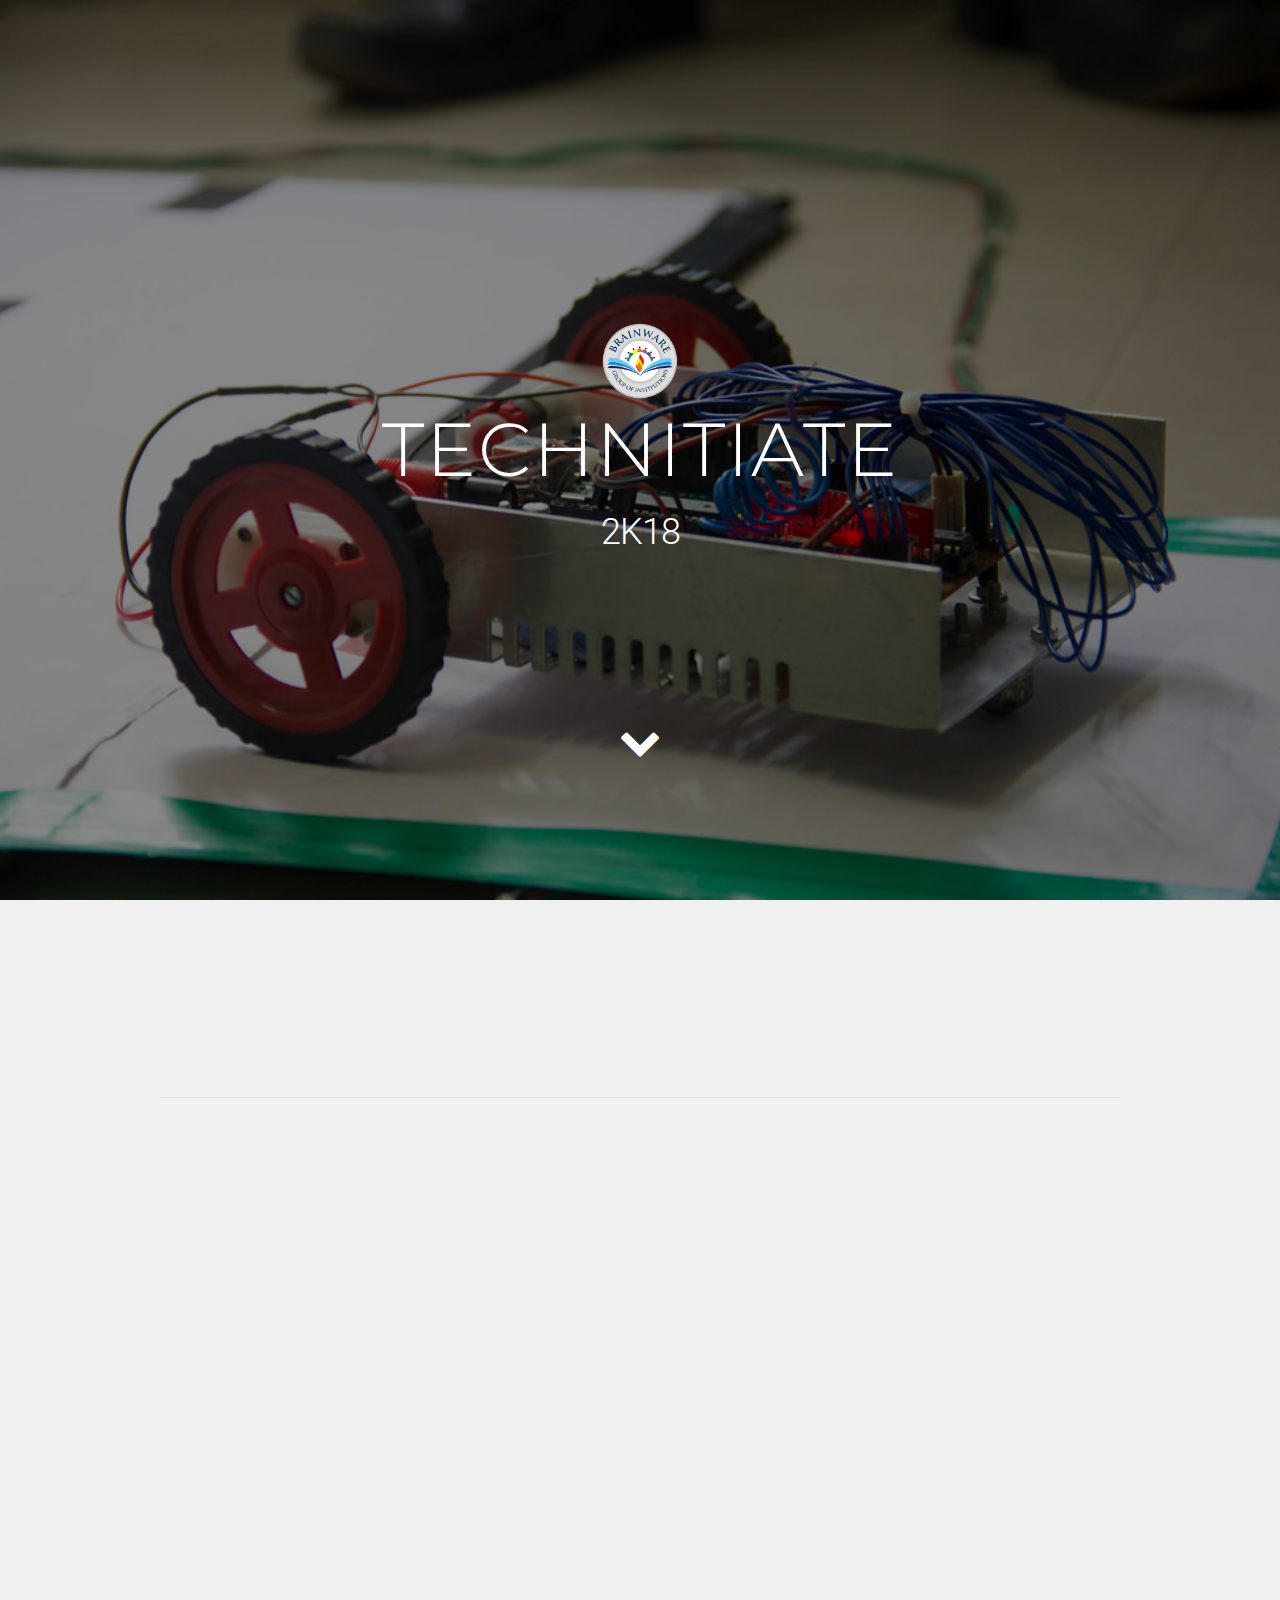
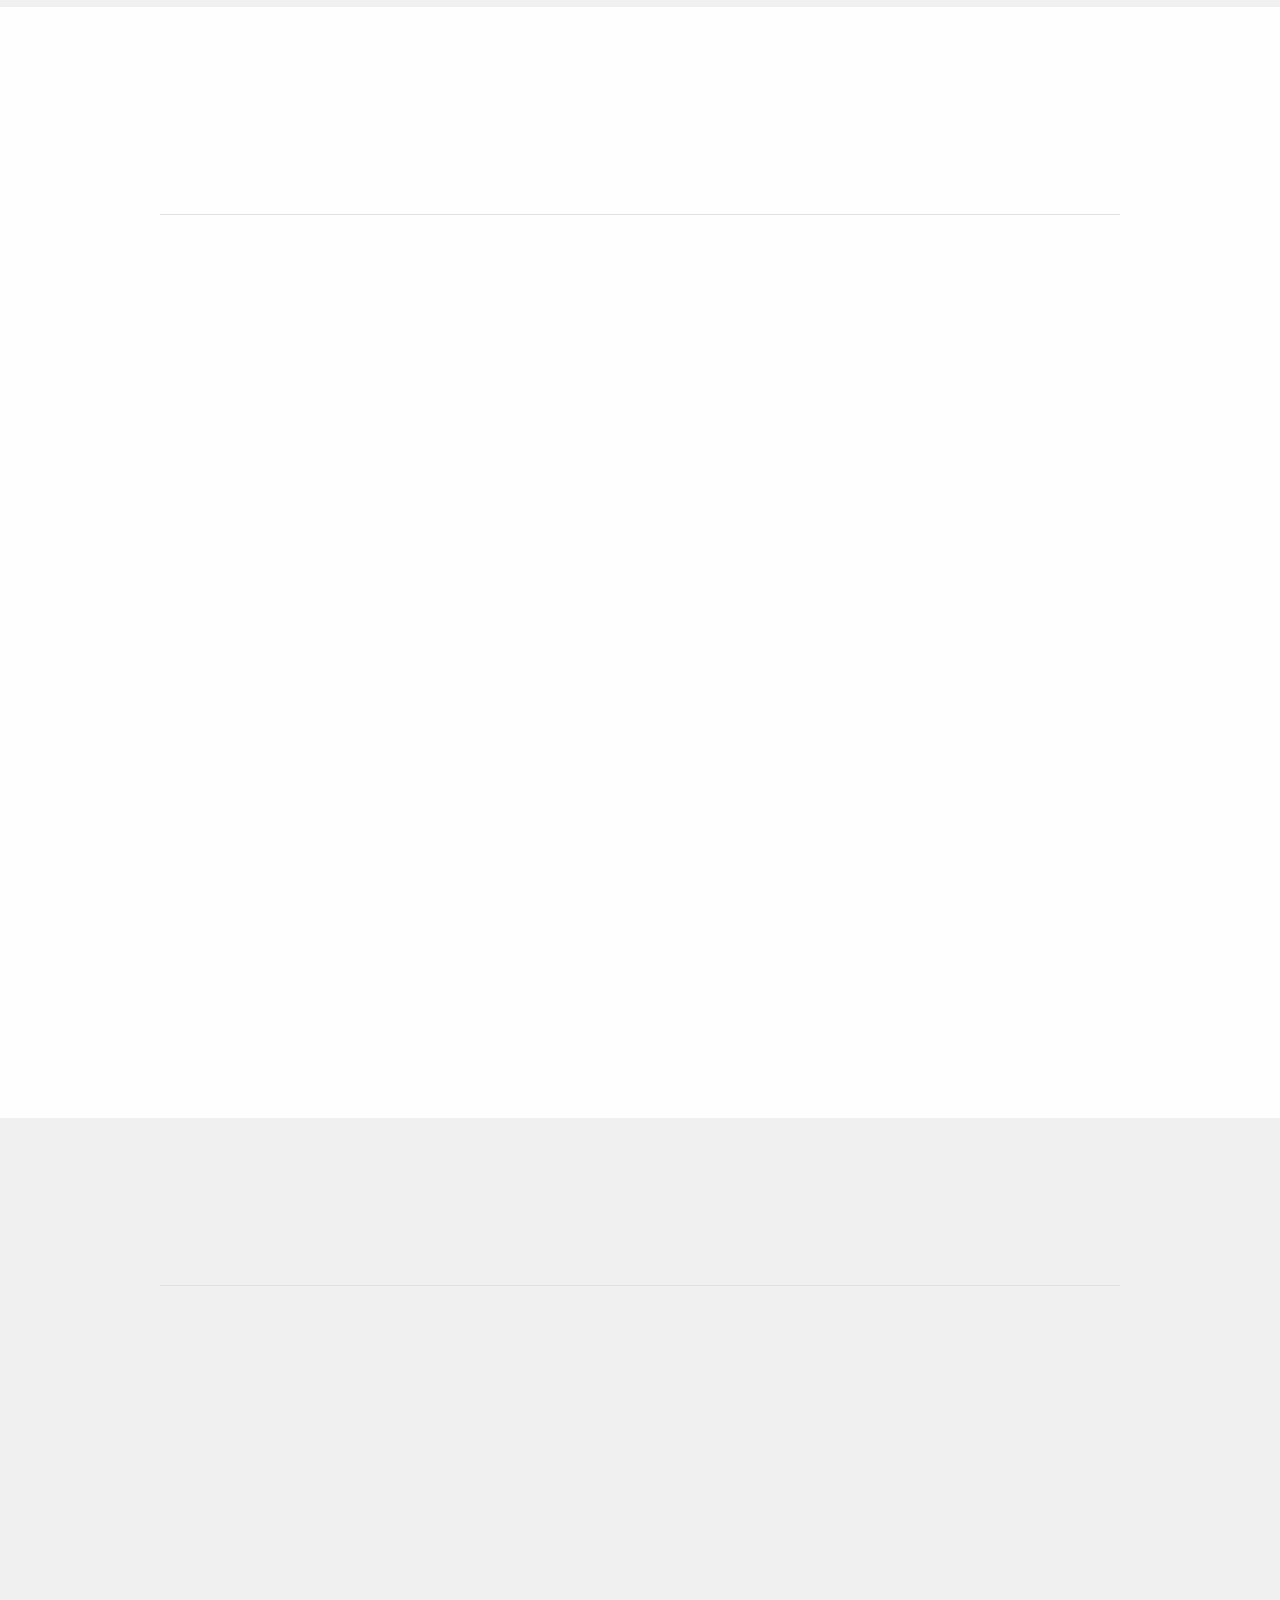
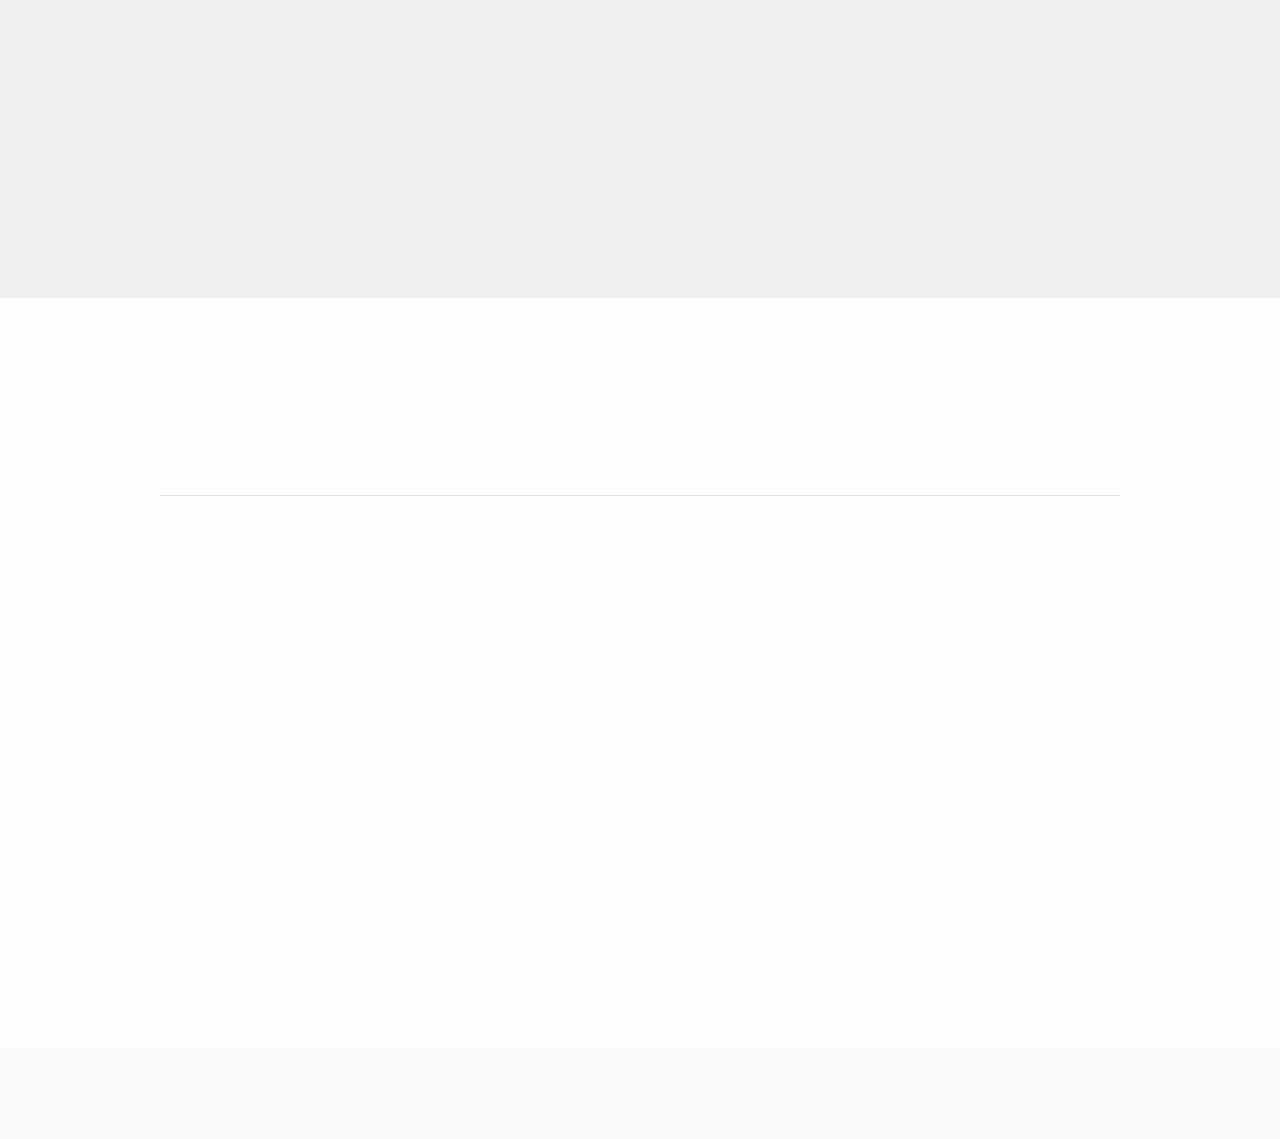
<file: index.html>
<!DOCTYPE html>
<html lang="en">
<!-- 
    This full page is designed and developed by 
        - Prithwee Das (https://github.com/prithweedas)  
        - Ritwick Dey (https://github.com/ritwickdey) 
-->

<head>
    <meta charset="UTF-8">
    <meta name="viewport" content="width=device-width, initial-scale=1.0; user-scalable=no">
    <meta http-equiv="X-UA-Compatible" content="ie=edge">
    <meta name="author" content="Ritwick Dey, Prithwee Das" >
    <title>TECHNITIATE 2K18</title>
    <link rel="shortcut icon" href="./img/logo.ico?v=1" type="image/x-icon">
    <!-- <link rel="stylesheet" href="css/normalize.css"> -->
    <link rel="stylesheet" href="css/skeleton.min.css">
    <link rel="stylesheet" href="css/animate.min.css">
    <link rel="stylesheet" href="css/style.css?v=1">
    <link rel="stylesheet" href="https://maxcdn.bootstrapcdn.com/font-awesome/4.7.0/css/font-awesome.min.css">
    <!-- ?v=1 ==>> To remove browser cache -->
    <link href="https://fonts.googleapis.com/css?family=Montserrat:700" rel="stylesheet">
    <link href="https://fonts.googleapis.com/css?family=Roboto" rel="stylesheet">
    <script src="scripts/jquery.min.js"></script>
    <script src="scripts/wow.min.js"></script>
    <!-- <script src="https://use.fontawesome.com/7c0b3ec4f2.js"></script> -->
    <script src="scripts/scripts.js"></script>
    <style>
        .wow {
            visibility: hidden;
        }
    </style>
</head>

<body>
    <div class="overlay">
        <div class="event-details 1-event">
            <i class="fa fa-3x fa-times modal-close-btn" eventNo="1" aria-hidden="true"></i>
            <div class="details">
                <h1>Techno Buzz</h1>
                <div class="details-card">
                    <div class="details-item details-img">
                        <img src="./img/events/techno_buzz_comp.jpg" alt="Event">
                    </div>
                    <div class="details-item details-category">
                        <h5>Details</h5>
                        <table>
                            <tr>
                                <td class="bold">Category</td>
                                <td>:</td>
                                <td>Technical Exhibition</td>
                            </tr>
                            <tr>
                                <td class="bold">Date</td>
                                <td>:</td>
                                <td class="dateEvent">Soon</td>
                            </tr>
                            <tr>
                                <td class="bold">Registration Fee</td>
                                <td>:</td>
                                <td>Nill</td>
                            </tr>
                            <tr>
                                <td class="bold">Max member in a team</td>
                                <td>:</td>
                                <td>5</td>
                            </tr>
                        </table>
                        <p>
                            <i>(Download Rules for more details)</i>
                        </p>
                    </div>
                    <div class="details-item details-rules">
                        <div>
                            Show your skill to make your own electronic based model or gadgets
                        </div>
                        <div class="prizeMoney">
                            <h5>PRIZE MONEY</h5>
                            <p>1st Prize: INR 2,000/-*</p>
                            <p>2nd Prize: INR 1,000/-*</p>
                        </div>

                    </div>
                    <div class="details-item details-btns">
                        <button class="btn details-btn" id="techBtn">Rules</button>
                        <button class="btn details-btn RegisterBtn">Register</button>
                        <div class="bold green small-font">(OFFLINE REGISTRATION DESK IS ALSO AVAILABLE TO REGISTER DIRECTLY ON THE EVENT DATE)</div>
                        <div class="bold red small-font">* Prize money is subject to change based on the number of participants</div>
                    </div>

                </div>
            </div>
        </div>
        <div class="event-details 2-event">
            <i class="fa fa-3x fa-times modal-close-btn" eventNo="2" aria-hidden="true"></i>
            <div class="details">
                <h1>BUILD MECH ARENA</h1>
                <div class="details-card">
                    <div class="details-item details-img">
                        <img src="./img/events/BUILD_MECH_ARENA.jpeg" alt="Event">
                    </div>
                    <div class="details-item details-category">
                        <h5>Details</h5>
                        <table>
                            <tr>
                                <td class="bold">Category</td>
                                <td>:</td>
                                <td>Technical Exhibition</td>
                            </tr>
                            <tr>
                                <td class="bold">Date</td>
                                <td>:</td>
                                <td class="dateEvent">Soon</td>
                            </tr>
                            <tr>
                                <td class="bold">Registration Fee</td>
                                <td>:</td>
                                <td>Nill</td>
                            </tr>
                            <tr>
                                <td class="bold">Max member in a team</td>
                                <td>:</td>
                                <td>5</td>
                            </tr>
                        </table>
                        <p>
                            <i>(Download Rules for more details)</i>
                        </p>
                    </div>
                    <div class="details-item details-rules">
                        <div>
                            Show your skill to build prototype based of any kind of material, boards, bricks etc.
                        </div>
                        <div class="prizeMoney">
                            <h5>PRIZE MONEY</h5>
                            <p>1st Prize: INR 2,000/-*</p>
                            <p>2nd Prize: INR 1,000/-*</p>
                        </div>

                    </div>
                    <div class="details-item details-btns">
                        <button class="btn details-btn" id="bmaBtn">Rules</button>
                        <button class="btn details-btn RegisterBtn">Register</button>
                        <div class="bold green small-font">(OFFLINE REGISTRATION DESK IS ALSO AVAILABLE TO REGISTER DIRECTLY ON THE EVENT DATE)</div>
                        <div class="bold red small-font">* Prize money is subject to change based on the number of participants</div>
                    </div>

                </div>
            </div>
        </div>
        <div class="event-details 3-event">
            <i class="fa fa-3x fa-times modal-close-btn" eventNo="3" aria-hidden="true"></i>
            <div class="details">
                <h1>Code Strom</h1>
                <div class="details-card">
                    <div class="details-item details-img">
                        <img src="./img/events/code-storm.jpg" alt="Event">
                    </div>
                    <div class="details-item details-category">
                        <h5>Details</h5>
                        <table>
                            <tr>
                                <td class="bold">Category</td>
                                <td>:</td>
                                <td>Programing</td>
                            </tr>
                            <tr>
                                <td class="bold">Date</td>
                                <td>:</td>
                                <td class="dateEvent">Soon</td>
                            </tr>
                            <tr>
                                <td class="bold">Registration Fee</td>
                                <td>:</td>
                                <td>Rs.100/- per team</td>
                            </tr>
                            <tr>
                                <td class="bold">Max member in a team</td>
                                <td>:</td>
                                <td>3</td>
                            </tr>
                        </table>
                        <p>
                            <i>(Download Rules for more details)</i>
                        </p>
                    </div>
                    <div class="details-item details-rules">
                        <div>
                            Love programming? yet not getting better place to unfurl your skills? Come and CODE. We honour better coders.
                        </div>
                        <div class="prizeMoney">
                            <h5>PRIZE MONEY</h5>
                            <p>1st Prize: INR 1,500/-*</p>
                            <p>2nd Prize: INR 700/-*</p>
                        </div>

                    </div>
                    <div class="details-item details-btns">
                        <button class="btn details-btn" id="codeStromBtn">Rules</button>
                        <button class="btn details-btn RegisterBtn">Register</button>
                        <div class="bold green small-font">(OFFLINE REGISTRATION DESK IS ALSO AVAILABLE TO REGISTER DIRECTLY ON THE EVENT DATE)</div>
                        <div class="bold red small-font">* Prize money is subject to change based on the number of participants</div>
                    </div>

                </div>
            </div>
        </div>
        <div class="event-details 4-event">
            <i class="fa fa-3x fa-times modal-close-btn" eventNo="4" aria-hidden="true"></i>
            <div class="details">
                <h1>Photography</h1>
                <div class="details-card">
                    <div class="details-item details-img">
                        <img src="./img/events/photography.jpg" alt="Event">
                    </div>
                    <div class="details-item details-category">
                        <h5>Details</h5>
                        <table>
                            <tr>
                                <td class="bold">Category</td>
                                <td>:</td>
                                <td>Photography</td>
                            </tr>
                            <tr>
                                <td class="bold">Date</td>
                                <td>:</td>
                                <td class="dateEvent">Soon</td>
                            </tr>
                            <tr>
                                <td class="bold">Registration Fee</td>
                                <td>:</td>
                                <td>Rs.70/- per head</td>
                            </tr>
                            <tr>
                                <td class="bold">Topic</td>
                                <td>:</td>
                                <td>Home Engineering</td>
                            </tr>
                        </table>
                        <p>
                            <i>(Download Rules for more details)</i>
                        </p>
                    </div>
                    <div class="details-item details-rules">
                        <div>
                            Want a place to prove yourself as a better Frame-maker. We are giving you an opportunity to prove yourself and get rewarded
                            for your effort.
                        </div>
                        <div class="prizeMoney">
                            <h5>PRIZE MONEY</h5>
                            <p>1st Prize: INR 1,500/-*</p>
                            <p>2nd Prize: INR 900/-*</p>
                        </div>
                    </div>
                    <div class="details-item details-btns">
                        <button class="btn details-btn" id="photoBtn">Rules</button>
                        <button class="btn details-btn RegisterBtn">Register</button>
                        <div class="bold green small-font">(OFFLINE REGISTRATION DESK IS ALSO AVAILABLE TO REGISTER DIRECTLY ON THE EVENT DATE)</div>
                        <div class="bold red small-font">* Prize money is subject to change based on the number of participants</div>
                    </div>
                </div>
            </div>
        </div>
        <div class="event-details 5-event">
            <i class="fa fa-3x fa-times modal-close-btn" eventNo="5" aria-hidden="true"></i>
            <div class="details">
                <h1>CS 1.6</h1>
                <div class="details-card">
                    <div class="details-item details-img">
                        <img src="./img/events/CS.jpg" alt="Event">
                    </div>
                    <div class="details-item details-category">
                        <h5>Details</h5>
                        <table>
                            <tr>
                                <td class="bold">Category</td>
                                <td>:</td>
                                <td>Gaming</td>
                            </tr>
                            <tr>
                                <td class="bold">Date</td>
                                <td>:</td>
                                <td class="dateEvent">Soon</td>
                            </tr>
                            <tr>
                                <td class="bold">Registration Fee</td>
                                <td>:</td>
                                <td>Rs.150/- per team</td>
                            </tr>
                            <tr>
                                <td class="bold">Max member in a team</td>
                                <td>:</td>
                                <td>5</td>
                            </tr>
                        </table>
                        <p>
                            <i>(Download Rules for more details)</i>
                        </p>
                    </div>
                    <div class="details-item details-rules">
                        <div>
                            Show your skills with more of your friends better to call your CLAN. Hit the dust, Spill the blood. Reach to the top through
                            the path of glory. Engrave your name to the wall of fame.
                        </div>
                        <div class="prizeMoney">
                            <h5>PRIZE MONEY</h5>
                            <p>1st Prize: INR 2,000/-*</p>
                            <p>2nd Prize: INR 1,000/-*</p>
                        </div>
                    </div>
                    <div class="details-item details-btns">
                        <button class="btn details-btn" id="csBtn">Rules</button>
                        <button class="btn details-btn RegisterBtn">Register</button>
                        <div class="bold green small-font">(OFFLINE REGISTRATION DESK IS ALSO AVAILABLE TO REGISTER DIRECTLY ON THE EVENT DATE)</div>
                        <div class="bold red small-font">* Prize money is subject to change based on the number of participants</div>
                    </div>
                </div>
            </div>
        </div>
        <div class="event-details 6-event">
            <i class="fa fa-3x fa-times modal-close-btn" eventNo="6" aria-hidden="true"></i>
            <div class="details">
                <h1>NFS</h1>
                <div class="details-card">
                    <div class="details-item details-img">
                        <img style="height:90%" src="./img/events/nfs.jpg" alt="Event">
                    </div>
                    <div class="details-item details-category">
                        <h5>Details</h5>
                        <table>
                            <tr>
                                <td class="bold">Category</td>
                                <td>:</td>
                                <td>Gaming</td>
                            </tr>
                            <tr>
                                <td class="bold">Date</td>
                                <td>:</td>
                                <td class="dateEvent">Soon</td>
                            </tr>
                            <tr>
                                <td class="bold">Registration Fee</td>
                                <td>:</td>
                                <td>Rs.50/- per head</td>
                            </tr>

                        </table>
                        <p>
                            <i>(Download Rules for more details)</i>
                        </p>
                    </div>
                    <div class="details-item details-rules">
                        <div>
                            ...
                        </div>
                        <div class="prizeMoney">
                            <h5>PRIZE MONEY</h5>
                            <p>1st Prize: INR 1,200/-*</p>
                            <p>2nd Prize: INR 800/-*</p>
                        </div>

                    </div>
                    <div class="details-item details-btns">
                        <button class="btn details-btn" id="nfsBtn">Rules</button>
                        <button class="btn details-btn RegisterBtn">Register</button>
                        <div class="bold green small-font">(OFFLINE REGISTRATION DESK IS ALSO AVAILABLE TO REGISTER DIRECTLY ON THE EVENT DATE)</div>
                        <div class="bold red small-font">* Prize money is subject to change based on the number of participants</div>
                    </div>

                </div>
            </div>
        </div>
    </div>
    <section id="landing-section">
        <div class="landing">
            <div class="logo">
                <img src="img/SDET_Logo.png" class="brainware-logo" alt="Brainware">
                <h1>TECHNITIATE</h1>
                <h3>2K18</h3>
            </div>
            <div class="darkness"></div>
            <i class="fa fa-chevron-down fa-3x go-down" aria-hidden="true"></i>
        </div>
    </section>

    <section class="" id="events-section">
        <div class="container">
            <div>
                <h2 class="headline-section wow jackInTheBox">EVENTS</h2>
                <h4 class="subline-section wow jackInTheBox" data-wow-duration="0.6s" data-wow-delay="0.3s">Some exciting events that are taking place</h4>
                <hr>
                <div class="events">
                    <div eventNo="1" data-wow-duration="1s" class="event wow slideInLeft">
                        <div class="card">
                            <div class="card-item card-front">
                                <img src="./img/events/techno_buzz_comp.jpg" alt="techno-buzz">
                                <div class="headText">
                                    <p>techno buzz</p>
                                </div>
                            </div>
                            <div class="card-item card-back">
                                <img src="./img/events/techno_buzz_comp.jpg" alt="techno-buzz">
                                <div class="eventName">
                                    <p>techno buzz</p>
                                </div>
                                <div class="headText">
                                    <p>Know More</p>
                                </div>
                            </div>
                        </div>
                    </div>
                    <div eventNo="2" data-wow-duration="1s" class="event wow fadeInDown">
                        <div class="card">
                            <div class="card-item card-front">
                                <img src="./img/events/BUILD_MECH_ARENA.jpeg" alt="build-mech-arena">
                                <div class="headText">
                                    <p>build mech arena</p>
                                </div>
                            </div>
                            <div class="card-item card-back">
                                <img src="./img/events/BUILD_MECH_ARENA.jpeg" alt="build-mech-arena">
                                <div class="eventName">
                                    <p>build mech arena</p>
                                </div>
                                <div class="headText">
                                    <p>Know More</p>
                                </div>
                            </div>
                        </div>
                    </div>
                    <div eventNo="3" data-wow-duration="1s" class="event Right wow slideInRight">
                        <div class="card">
                            <div class="card-item card-front">
                                <img src="./img/events/code-storm.jpg" alt="code-storm">
                                <div class="headText">
                                    <p>code storm</p>
                                </div>
                            </div>
                            <div class="card-item card-back">
                                <img src="./img/events/code-storm.jpg" alt="code-storm">
                                <div class="eventName">
                                    <p>code storm</p>
                                </div>
                                <div class="headText">
                                    <p>Know More</p>
                                </div>
                            </div>
                        </div>
                    </div>
                    <div eventNo="4" data-wow-duration="1s" class="event wow slideInLeft">
                        <div class="card">
                            <div class="card-item card-front">
                                <img src="./img/events/photography.jpg" alt="photography">
                                <div class="headText">
                                    <p>photography</p>
                                </div>
                            </div>
                            <div class="card-item card-back">
                                <img src="./img/events/photography.jpg" alt="photography">
                                <div class="eventName">
                                    <p>photography</p>
                                </div>
                                <div class="headText">
                                    <p>Know More</p>
                                </div>
                            </div>
                        </div>
                    </div>
                    <div eventNo="5" data-wow-duration="1s" class="event wow fadeInUp">
                        <div class="card">
                            <div class="card-item card-front">
                                <img src="./img/events/CS.jpg" alt="cs-go">
                                <div class="headText">
                                    <p>cs 1.6</p>
                                </div>
                            </div>
                            <div class="card-item card-back">
                                <img src="./img/events/CS.jpg" alt="cs-go">
                                <div class="eventName">
                                    <p>cs 1.6</p>
                                </div>
                                <div class="headText">
                                    <p>Know More</p>
                                </div>
                            </div>
                        </div>
                    </div>
                    <div eventNo="6" data-wow-duration="1s" class="event wow slideInRight">
                        <div class="card">
                            <div class="card-item card-front">
                                <img src="./img/events/nfs.jpg" alt="NFS">
                                <div class="headText">
                                    <p>NFS</p>
                                </div>
                            </div>
                            <div class="card-item card-back">
                                <img src="./img/events/nfs.jpg" alt="NFS">
                                <div class="eventName">
                                    <p>NFS</p>
                                </div>
                                <div class="headText">
                                    <p>Know More</p>
                                </div>
                            </div>
                        </div>
                    </div>
                </div>
            </div>
        </div>
    </section>
    <section class="" id="about-section">
        <div class="container">
            <h1 class="headline-section wow jackInTheBox">ABOUT</h1>
            <h4 class="subline-section wow jackInTheBox" data-wow-duration="0.6s" data-wow-delay="0.3s">The Technitiate</h4>
            <hr>
            <div class="wow slideInRight about-box">
                <div class="about-img">
                    <img src="./img/about/1.jpg" alt="about">
                </div>
                <div class="about-content">
                    <h5>2010</h5>
                    <h5>It's our Humble Beginning</h5>
                    <p>
                        It has been 28 years in the educational industry providing opportunities to aspiring students learn new skills in their respective
                        fields. Then, to spread the knowledge more and more we introduced a better infrastructure to students
                        in the form of Brainware Group of Institutions.
                    </p>
                </div>
                <div class="about-blank"></div>
            </div>
            <div class="wow slideInLeft about-box">
                <div class="about-img">
                    <img src="./img/about/2.jpg" alt="about">
                </div>
                <div class="about-content">
                    <h5>2018</h5>
                    <h5>Tireless journey of 9 years</h5>
                    <p>
                        After 9 glorious and successful years we are coming up with a new platform for students to show their skills
                    </p>
                </div>
                <div class="about-blank"></div>
            </div>
            <div class="wow slideInRight about-box">
                <div class="about-img">
                    <img src="./img/about/3.jpg" alt="about">
                </div>
                <div class="about-content">
                    <h5>TECHNITIATE 2K18</h5>
                    <h5>An annual technical event</h5>
                    <p>
                        Wondering what's new this time?
                    </p>
                </div>
                <div class="about-blank"></div>
            </div>
            <div class="wow slideInLeft about-box">
                <div class="about-img">
                    <img src="./img/about/4.jpg" alt="about">
                </div>
                <div class="about-content">
                    <h5>SURPRISE!</h5>
                    <h5>Come and challenge yourself</h5>
                    <p>
                        This time it's intercollege. That means you can come to our venue and battle it out to win wonderful prizes. We have five
                        exciting events to take part. We summon all the technical knights to come up and show your skill
                        in this battleground. But, before being overconfident, always remember there is always someone better
                        than you.
                    </p>
                </div>
                <div class="about-blank"></div>
            </div>
        </div>
    </section>
    <section class="" id="team-section">
        <div class="container">
            <h1 class="headline-section wow jackInTheBox">OUR AMAZING TEAM</h1>
            <!-- <h4 class="subline-section">Teacher & Co-ordinators</h4> -->
            <hr>
            <div class="wow slideInRight team-members">
                <h4>TEACHERS & co-ordinator</h4>
                <div class="team-member">
                    <h5>Prof. Shyamal Goswami</h5>
                    <p>Dir. Research and Innovation</p>
                </div>
                <div class="team-member">
                    <h5>Pankaj Kumar Sanda</h5>
                    <p>Teacher Co-ordinator</p>
                </div>
                <div class="team-member">
                    <h5>Arnab Das</h5>
                    <p>Teacher Co-ordinator</p>
                </div>
            </div>
            <div class="wow slideInLeft team-members">
                <h4>EVENT MANAGEMENT</h4>
                <!-- <p>THE PEOPLE WHO MANAGED RELATIONS WITH SPONSERS</p> -->
                <div class="team-member">
                    <h5>Nilanjan Adak</h5>
                    <p>Assistant Marketer</p>
                </div>
                <div class="team-member">
                    <h5>Fayez Kabir Molla</h5>
                    <p>Assistant Marketer</p>
                </div>
                <div class="team-member">
                    <h5>Tathagata Chattopadhyay</h5>
                    <p>Assistant Marketer</p>
                </div>
            </div>
            <div class="wow slideInRight team-members">
                <h4>WEB DEVELOPMENT</h4>
                <!-- <p>THE PEOPLE WHO DEVELOPED THIS WEBSITE AND OTHER CREATIVE STUFF</p> -->
                <div class="team-member">
                    <a target="_blank" href="https://github.com/prithweedas">
                        <h5>Prithwee Das</h5>
                    </a>
                    <p>Full Stack Developer</p>
                </div>
                <div class="team-member">
                    <a target="_blank" href="https://github.com/ritwickdey">
                        <h5>Ritwick Dey</h5>
                    </a>
                    <p>Full Stack Developer</p>
                </div>
                <div class="team-member">
                    <a target="_blank" href="https://www.facebook.com/arnab.datta.549">
                        <h5>Arnab Datta</h5>
                    </a>
                    <p>Designer & Editor</p>
                </div>
            </div>

            <!-- <div class="team-members">
                <h4>EVENT CO-ORDINATORS</h4>
                <div class="team-member">
                    <a href="https://github.com/prithweedas">
                        <h5>Prithwee Das</h5>
                    </a>
                    <p>Code-storm</p>
                </div>
            </div> -->

    </section>

    <section class="" id="contact-section">
        <div class="container">
            <div>
                <h2 class="headline-section wow jackInTheBox">CONTACT US</h2>
                <h4 class="subline-section wow jackInTheBox" data-wow-duration="0.6s" data-wow-delay="0.3s">Get in touch with us</h4>
                <hr>
                <div class="contact-areas">
                    <div class="contact-area wow fadeInLeft" data-wow-offset="75">
                        <h5>
                            Send Query
                        </h5>
                        <form class="feedback">
                            <div class="form-group">
                                <input id="name" name="name" type="text" class="form-control" required placeholder="Your Name *">
                            </div>
                            <div class="form-group">
                                <input id="email" name="email" type="email" class="form-control" required placeholder="Your Email *">
                            </div>
                            <div class="form-group">
                                <input id="_next" type="hidden" name="_next" value="https://ritwickdey.github.io/bgi-tech-fech-2k18/" />
                            </div>
                            <div class="form-group">
                                <input id="phone" name="phone" type="text" class="form-control" placeholder="Your Phone No *" required>
                            </div>
                            <div class="form-group">
                                <textarea id="message" name="message" style="height: 182px" type="text" class="form-control" placeholder="Your Message *"
                                    required></textarea>
                            </div>
                            <div class="form-group">
                                <div id="msgSentConfirm"></div>
                                <button id="formSubmit" class="btn from-submit" type="submit">SEND MESSAGE</button>
                            </div>
                        </form>
                    </div>
                    <div class="contact-area wow fadeInRight" data-wow-offset="75">
                        <h5>
                            OUR LOCATION
                            <i class="fa fa-map-marker"></i>
                        </h5>
                        <p>
                            <i class="fa fa-phone" aria-hidden="true"></i> +91-9433403191
                            <br>
                            <i class="fa fa-envelope" aria-hidden="true"></i> technitiate.enquiry@gmail.com
                        </p>

                        <div>
                            <iframe src="https://www.google.com/maps/embed?pb=!1m18!1m12!1m3!1d1839.9497687001285!2d88.49874416108938!3d22.731975145316692!2m3!1f0!2f0!3f0!3m2!1i1024!2i768!4f13.1!3m3!1m2!1s0x39f8a23ff5136355%3A0x98a2aa49b2753154!2sSavita+Devi+Education+Trust+-+Brainware+Group+Of+Institutions!5e0!3m2!1sen!2sin!4v1471115575753"
                                class="map" frameborder="0" style="border:0" allowfullscreen></iframe>
                        </div>
                    </div>
                </div>
            </div>
        </div>
    </section>

    <footer class="wow fadeInUp" data-wow-offset="0">
        <div class="container">
            <div style="float:left; line-height: 40px;">
                Copyright © 2017-18
                <a class="name" href="http://brainwaretechnologies.org">BRAINWARETECHNOLOGIES.ORG</a>
            </div>
            <div style="float:right">
                <a class="socialBtn" target="_blank" href="https://www.facebook.com/BGI.Technitiate">
                    <i class="fa fa-facebook"></i>
                </a>
                <a class="socialBtn" href="mailto:technitiate.enquiry@gmail.com">
                    <i class="fa fa-envelope"></i>
                </a>
                <a class="socialBtn" href="tel:+91-9433403191">
                    <i class="fa fa-phone"></i>
                </a>
            </div>
        </div>
    </footer>

    <script>
        const wowConfig = {
            boxClass: 'wow',
            animateClass: 'animated',
            offset: window.innerWidth <= 750 ? 0 : 50,
            mobile: false,
            live: true,
            scrollContainer: null
        }
        const wow = new WOW(wowConfig);
        wow.init();
        const registerUrl = 'https://goo.gl/forms/h7NmKvRsETvQdhDV2';
        const codeStromUrl = 'https://drive.google.com/open?id=1T6hdXMUWOAnq43GYyxEaQkmUOuuQ7Tjo';
        const csUrl = 'https://drive.google.com/open?id=1W-ozeGOEu08jmqWxOjCTwKAui5KnFzDU';
        const nfsUrl = 'https://drive.google.com/open?id=1vAflCxE2pYFOG6hemUqN8QjE98zax9to';
        const photoUrl = 'https://drive.google.com/open?id=1ce5Z3hqNUSCdbCC8aCeMFEGsiuJ0avhL';
        const bmaUrl = 'https://drive.google.com/open?id=1Td5-xu8I70A_JRKNa-g7SKywqua-g6Wi';
        const techUrl = 'https://drive.google.com/open?id=1yPZypm1d6kkrBSFiUJAIUOqrr8MOuPHX';
        const eventDate = '10.03.2018';

        document.getElementById('csBtn').onclick = () => window.open(csUrl, '_blank');
        document.getElementById('codeStromBtn').onclick = () => window.open(codeStromUrl, '_blank');
        document.getElementById('nfsBtn').onclick = () => window.open(nfsUrl, '_blank');
        document.getElementById('photoBtn').onclick = () => window.open(photoUrl, '_blank');
        document.getElementById('bmaBtn').onclick = () => window.open(bmaUrl, '_blank');
        document.getElementById('techBtn').onclick = () => window.open(techUrl, '_blank');

        [...document.getElementsByClassName('RegisterBtn')].forEach(e =>
            e.onclick = () => window.open(registerUrl, '_blank'));

        [...document.getElementsByClassName('dateEvent')].forEach(e => {
            e.innerHTML = eventDate;
        });
    </script>

</body>


</html>
</file>
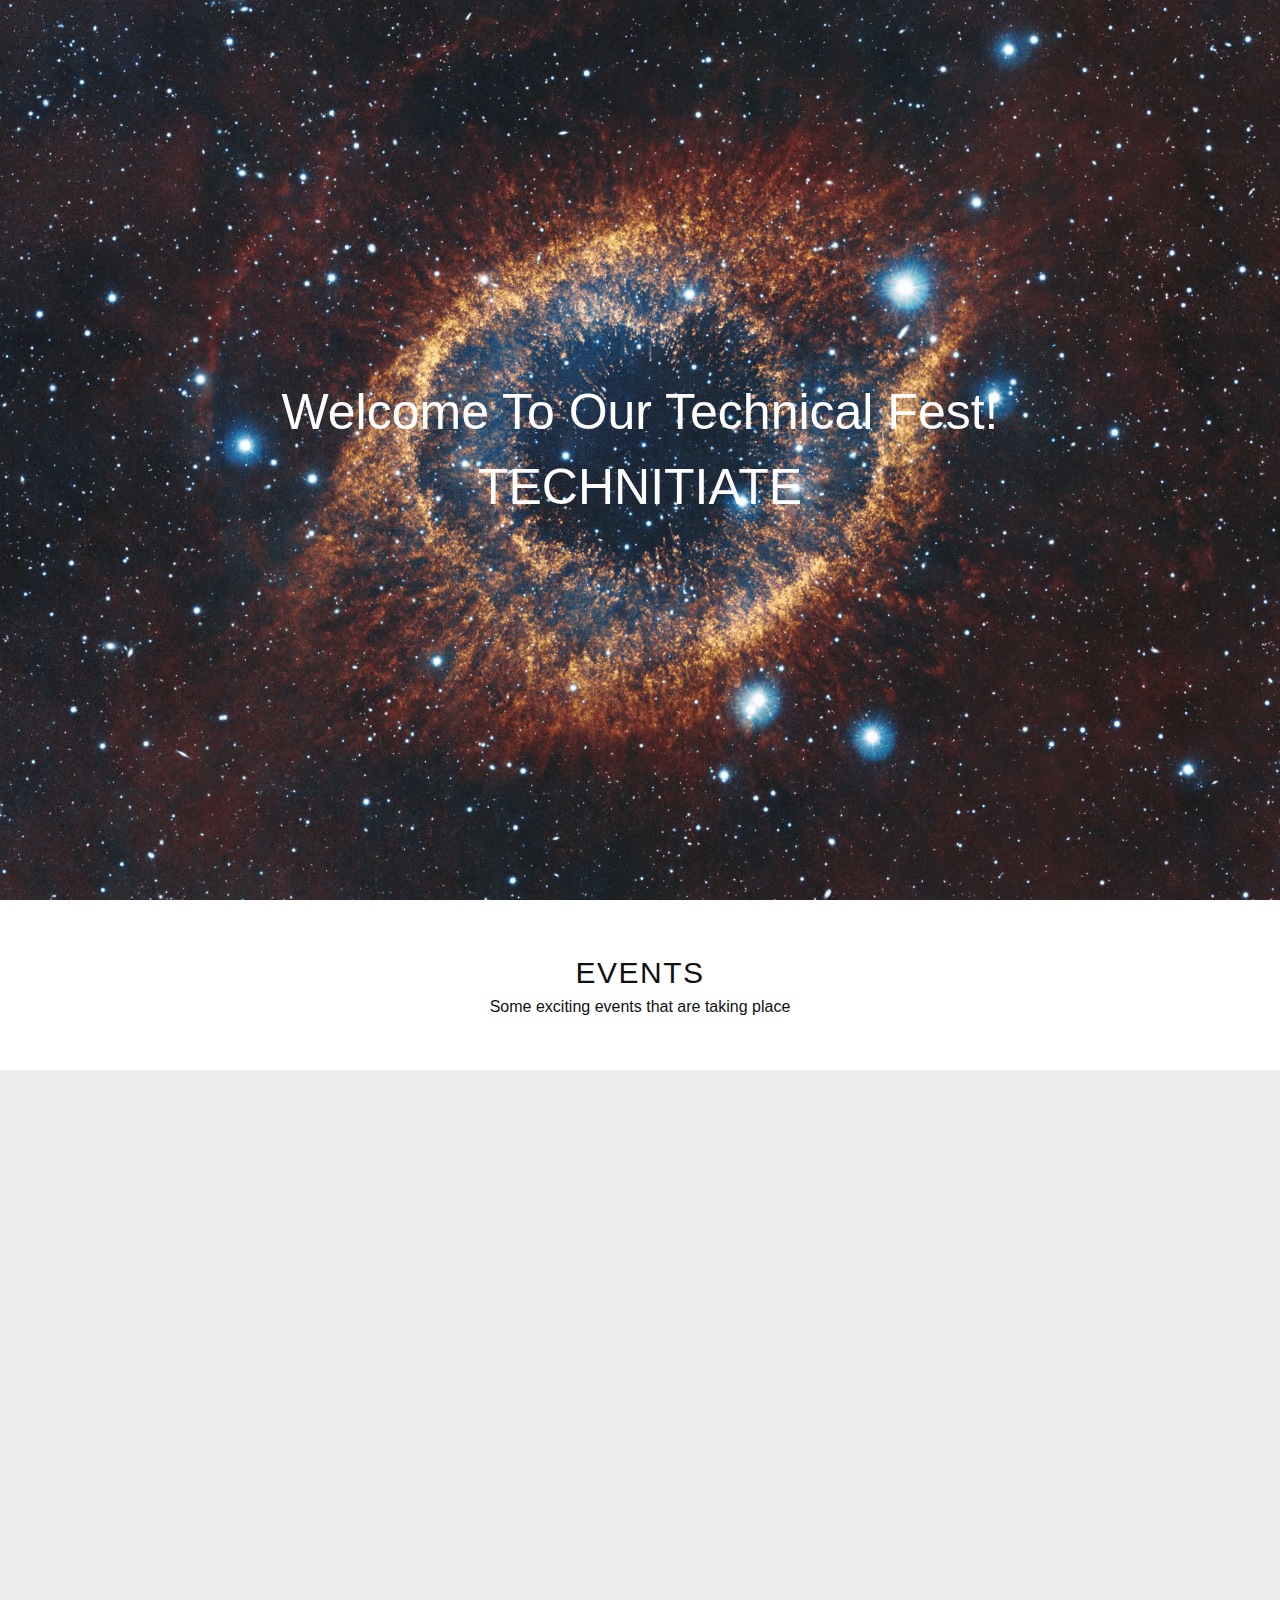
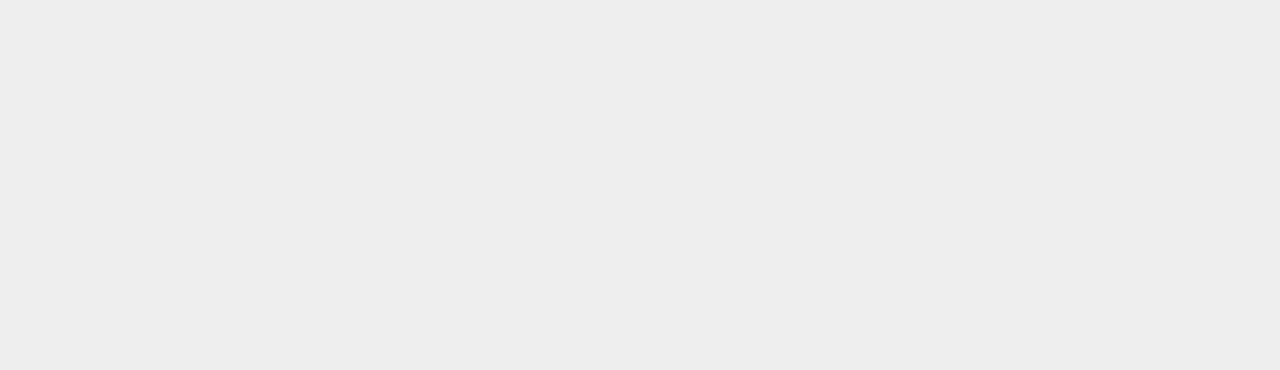
<file: index1.html>
<!DOCTYPE html>
<html lang="en">

<head>
    <meta charset="UTF-8">
    <meta name="viewport" content="width=device-width, initial-scale=1.0">
    <meta http-equiv="X-UA-Compatible" content="ie=edge">
    <title>Document</title>
    <link rel="stylesheet" href="style/bootstrap.min.css">
    <link rel="stylesheet" href="style/style.css">
</head>

<body>
    <!-- <nav class="navbar navbar-expand-md navbar-dark bg-dark fixed-top">
        <div class="container">
            <a class="navbar-brand" href="#">
                <img id="mainIcon" class="d-inline-block align-top" src="./img/SDET_Logo.png" alt="Brainware">
            </a>
            <button class="navbar-toggler" type="button" data-toggle="collapse" data-target="#navbarsExampleDefault" aria-controls="navbarsExampleDefault"
                aria-expanded="false" aria-label="Toggle navigation">
                <span class="navbar-toggler-icon"></span>
            </button>

            <div class="collapse navbar-collapse justify-content-end" id="navbarsExampleDefault">
                <ul class="navbar-nav">
                    <li class="nav-item active">
                        <a class="nav-link" href="#">Events</a>
                    </li>
                    <li class="nav-item">
                        <a class="nav-link" href="#">About</a>
                    </li>
                    <li class="nav-item">
                        <a class="nav-link" href="#">Team</a>
                    </li>
                    <li class="nav-item">
                        <a class="nav-link" href="#">Contact</a>
                    </li>
                    <li class="nav-item">
                        <a class="nav-link" href="#">Login</a>
                    </li>
                </ul>

            </div>

        </div>
    </nav> -->

    <header class="full-screen parallax">
        <div class="center-text">
            <div>Welcome To Our Technical Fest!</div>
            <div>TECHNITIATE</div>
        </div>
    </header>

    <section id="eventSection">
       <div class="container">
            <div class="header-text">EVENTS</div>
            <div class="sub-text">Some exciting events that are taking place</div>
            <div class="row">
                <div class="col-4"></div>
                <div class="col-4"></div>
                <div class="col-4"></div>
            </div>
       </div>
    </section>

    <section class="full-screen"></section>

</body>

</html>
</file>
<file: css/style.css>
* {
  padding: 0;
  margin: 0;
  /* font-family: 'Lato', sans-serif; */
  user-select: none;
  -ms-user-select: none;
  -moz-user-select: none;
  -webkit-user-select: none;
}

body {
  /* height: 10000px;  */
  z-index: 1;
  background-color: #fafafa;
  font-size: 14px;
  font-family: "Roboto", 'Segoe UI', Tahoma, Geneva, Verdana, sans-serif;
}

html {
  overflow-x: hidden;
}

.overlay {
  height: 100vh;
  width: 100vw;
  background-color: rgba(0, 0, 0, 0.5);
  z-index: 3;
  position: absolute;
  display: none;
}

.overlay>.event-details {
  height: 80vh;
  width: 90vw;
  background: white;
  display: none;
  margin: 10vh auto;
  transform-origin: center;
  transform: translate(-50%, -50%);
  overflow-x: hidden;
  overflow-y: hidden;
  z-index: 4;
  border-radius: 10px;
  box-shadow: 8px 9px 18px 2px rgba(0, 0, 0, 0.349);
}

.modal-close-btn {
  padding: 10px;
  float: right;
}

.container {
  text-align: center;
  margin: 0 auto;
}

section {
  /* background-color: pink; */
  width: 100vw;
  padding: 75px 0;
}

section:nth-child(odd) {
  background-color: #f0f0f0;
}

section:nth-child(even) {
  background-color: #fefefe;
}


/* .landing{
    height: 100vh;
    width: 100vw;
    background-image: url(../img/landing.jpg);
    background-size: cover;
    background-attachment: fixed;
    text-align: center;
    overflow: hidden;
    position: relative;
} */

#landing-section {
  margin: 0;
  padding: 0;
  height: 100vh;
  width: 100vw;
}

.landing {
  height: 100%;
  width: 100%;
  background-image: url(/img/header.jpg);
  background-size: cover;
  background-attachment: fixed;
  text-align: center;
  overflow: hidden;
  background-position: 66%;
  position: relative;
}

.darkness {
  height: 100%;
  width: 100%;
  position: absolute;
  background-color: rgba(0, 0, 0, 0.45);
  top: 0;
  left: 0;
}

.logo {
  z-index: 2;
  color: white;
  position: absolute;
  left: 50%;
  top: 50%;
  transform: translate(-50%, -50%);
  transition: all 0.15s linear;
}

.brainware-logo {
  width: 75px;
  height: 75px;
}

.logo h1 {
  font-size: 75px;
  font-size: 75px;
  margin-bottom: 50px;
  letter-spacing: 2px;
  margin-bottom: 50px;
  font-family: "Montserrat", 'Segoe UI', Tahoma, Geneva, Verdana, sans-serif;
}

.logo h3 {
  margin-top: -35px;
}

.link {
  height: 10vh;
  width: 10vw;
  display: inline-block;
}

.events {
  display: flex;
  flex-wrap: wrap;
  justify-content: space-around;
}

.event {
  height: 14vw;
  width: 32%;
  margin: 10px auto;
  z-index: 75;
  /* background-color: blueviolet; */
}

.go-down {
  position: absolute;
  top: 80%;
  left: 50%;
  color: white;
  transform: translate(-50%, 0%);
}

.map {
  height: 100%;
  min-height: 20vw;
  width: 100%;
}

.contact-areas {
  display: flex;
  flex-wrap: wrap;
  justify-content: space-between;
  align-items: baseline;
  flex-direction: row;
}

.contact-area {
  width: 50%;
}

.form-group {
  width: 90%;
}

.form-control {
  font-size: 15px;
  width: 90%;
}

.btn {
  padding: 7px 25px;
  height: 100%;
  font-size: 15px;
  background-color: #3498db;
  border-color: #3498db;
  color: #fff;
  transition: all 0.2s;
  border-radius: 4px;
  box-shadow: 4px 3px 6px 0px rgba(0, 0, 0, 0.26);
  cursor: pointer;
  font-family: "Montserrat", 'Segoe UI', Tahoma, Geneva, Verdana, sans-serif;
  min-width: 150px;
}

.btn:hover {
  color: #fff;
  transform: translateY(-4px);
  background-color: #F20056;
  border-color: #F20056;
  box-shadow: 5px 8px 19px rgba(0, 0, 0, 0.35);
}

.btn:active {
  transform: translateY(-1px);
  color: #fff;
  background-color: #F20056;
  border-color: #F20056;
  box-shadow: 2px 4px 11px rgba(0, 0, 0, 0.35);
}

.btn:disabled {
  cursor: not-allowed;
}


/* .contact-area:nth-child(2) {
  padding-bottom: 5vh;
} */

.modalPopup {
  animation: modal-popup 0.2s ease-in forwards;
}

.modalPopdown {
  animation: modal-popdown 0.2s ease-out forwards;
}

.blur {
  filter: blur(6px);
}

footer {
  padding: 25px 0;
  text-align: center;
}

.name {
  color: #f20056;
  text-decoration: none;
}

.name:hover {
  color: #0099cc;
}

.event-details>i {
  position: fixed;
  z-index: 15;
  right: 4%;
  top: 0;
  transform: translate(0%, 10%);
}

.details {
  position: absolute;
  overflow-x: hidden;
  width: 100%;
  height: 100%;
}

.details>h1 {
  z-index: 10;
  position: fixed;
  top: 0;
  left: 0;
  width: 100%;
  padding: 15px 0px;
  text-align: center;
  background: #ffffff;
  border-bottom: 2px solid #eaeaea;
  font-size: 3.5rem;
  text-transform: uppercase;
  letter-spacing: 1px;
  font-family: "Montserrat", sans-serif;
}

.team-members {
  display: flex;
  flex-wrap: wrap;
  width: 100%;
  height: auto;
  align-items: center;
  justify-content: space-around;
  margin-bottom: 65px;
}

.team-members:last-child {
  margin-bottom: 0px;
}

.team-member {
  min-width: 15%;
  margin: 8px 5px;
}

.team-member a {
  text-decoration: none;
  color: black;
}

.team-members>h4 {
  display: block;
  width: 100%;
  word-spacing: 3px;
  letter-spacing: 1.1px;
  font-weight: bold;
  margin-bottom: 12px;
  text-transform: uppercase;
}

.team-members>p {
  width: 100%;
}

.team-member>h5,
.team-member>a>h5 {
  padding: 0;
  margin: 0;
  color: #2c2c2c;
  font-size: 2.2rem;
}

.team-member>p {
  padding: 0;
  margin: 0;
  font-size: 14px;
  font-style: italic;
  color: #777;
}

#events-section h4 {
  color: #777;
}

#contact-section h4 {
  color: #777;
}

#contact-section {
  padding-bottom: 10px;
}

.details>p {
  width: 100%;
  /* padding: 5px 20px; */
  position: absolute;
  margin-top: 80px;
  display: block;
  text-align: center;
  font-size: 26px;
  /*Temp*/
}

.fa,
.event {
  cursor: pointer;
}

.disabled-scrolling {
  overflow: hidden !important;
}

.card {
  display: block;
  position: relative;
  height: 100%;
  width: 100%;
  transition: all 0.8s ease;
  border-radius: 2px;
  z-index: 5;
  perspective: 1500px;
  -webkit-perspective: 1500px;
  -moz-perspective: 1500px;
}

.card .card-item {
  display: block;
  position: absolute;
  height: 100%;
  width: 100%;
  box-shadow: 8px 6px 10px rgba(0, 0, 0, 0.361);
  pointer-events: none;
  /* Firefox issue - TOOK MY 2hrs >:( */
}

.card .card-front {
  z-index: 5;
  backface-visibility: hidden;
  transition: all 0.8s ease-in-out;
  transform: rotateY(0deg);
  -webkit-transform: rotateY(0deg);
  -moz-transform: rotateY(0deg);
}

.card:hover .card-front {
  background-color: #eee;
  transform: rotateY(180deg);
  -webkit-transform: rotateY(180deg);
  -moz-transform: rotateY(180deg);
}

.card .card-front img {
  display: block;
  height: 80%;
  width: 100%;
}

.card .card-front .headText {
  display: block;
  height: 20%;
  position: relative;
  background-color: #2980b9;
}

.card .card-front .headText p {
  font-size: 20px;
  letter-spacing: 0.5px;
  word-spacing: 1.5px;
  position: absolute;
  width: 100%;
  top: 50%;
  left: 50%;
  color: #ffffff;
  transform: translate(-50%, -50%);
  text-transform: uppercase;
}

.card .card-front .headText {
  display: block;
  height: 20%;
  position: relative;
}

.card .card-back {
  backface-visibility: hidden;
  transform: rotateY(-180deg);
  -webkit-transform: rotateY(-180deg);
  -moz-transform: rotateY(-180deg);
  transition: all 0.8s ease-in-out;
}

.card:hover .card-back {
  background-color: #eee;
  transform: rotateY(0deg);
  -webkit-transform: rotateY(0deg);
  -moz-transform: rotateY(0deg);
}

.card .card-back img {
  display: block;
  height: 80%;
  width: 100%;
  z-index: 0;
}

.card .card-back::after {
  content: '';
  position: absolute;
  height: 100%;
  width: 100%;
  top: 0;
  left: 0;
  background-color: rgba(0, 0, 0, 0.7);
}

.card .card-back .headText {
  display: block;
  height: 20%;
  position: relative;
  z-index: 25;
  background-color: #F20056;
}

.card .card-back .eventName {
  position: absolute;
  display: block;
  height: 20%;
  width: 100%;
  top: 50%;
  transform: translate(0%, -50%);
  z-index: 33;
}

.card .card-back .headText p,
.card .card-back .eventName p {
  font-size: 20px;
  letter-spacing: 0.5px;
  word-spacing: 1.5px;
  position: absolute;
  width: 100%;
  top: 50%;
  left: 50%;
  color: #ffffff;
  transform: translate(-50%, -50%);
  text-transform: capitalize;
}

.card .card-back .eventName p {
  font-size: 25px;
  letter-spacing: 0.5px;
  word-spacing: 1.5px;
  text-transform: uppercase;
}

.headline-section {
  line-height: 1.25;
  letter-spacing: 0.8px;
  margin-bottom: 10px;
  font-family: "Montserrat", sans-serif;
}

.subline-section {
  font-size: 2.2rem;
  letter-spacing: 0.3px;
  color: #777;
}

.socialBtn {
  font-size: 20px;
  color: #fff;
  background-color: #f20056;
  border-radius: 50%;
  height: 35px;
  width: 35px;
  display: inline-block;
  text-align: center;
  margin: 0 5px;
  transition: all 0.4s ease-in-out;
}

.socialBtn:focus,
.socialBtn:hover {
  color: #fff;
  background-color: #3498db;
  transform: scale(1.2);
}

.details-card {
  position: absolute;
  display: flex;
  width: 100%;
  flex-wrap: wrap;
  flex-flow: wrap;
  align-items: flex-start;
  justify-content: center;
  margin-top: 6%;
  margin-left: 10%;
  font-size: 1.6rem;
}

.details-card .details-item {
  width: 40%;
  margin: 15px;
}

.details-card .details-item.details-img {
  width: 350px;
  height: 230px;
}

.details-card .details-item.details-rules {
  width: 65%;
  margin-top: -30px;
}

.details-card .details-item.details-img img {
  width: 100%;
  height: 100%;
}

.details-card .details-item.details-btns {
  width: 65%;
  text-align: center;
  margin-left: -11%;
  margin-top: -10px;
  margin-bottom: 20px;
}

.details-card .details-item.details-category > p :last-child {
  display: block;
  font-size: 12px;
  margin-top: -20px;
}
.details-card .details-item.details-btns .details-btn {
  margin: 0 2.5px;
  margin-bottom: 3px;
}

.details-card .details-item.details-btns .btn {
  padding: 3px 25px;
  color: #fff;
}

.details-card h5 {
  font-size: 2.5rem;
  margin: 0;
  margin-bottom: 8px;
  font-family: "Montserrat", 'Segoe UI', Tahoma, Geneva, Verdana, sans-serif;
}

.prizeMoney {
  text-align: center;
  display: block;
  margin: 8px 0px;
  margin-left: -16%;
}

.prizeMoney h5,
.prizeMoney p {
  display: block;
  margin: 0;
  padding: 0;
}


/* .details-card li {
  font-size: 16px;
  margin: 0;
  padding: 0px 0;
  list-style: none;
} */

.details-card td {
  margin: 0;
  padding: 8px 5px;
}

.msg-sent-confirm {
  margin-bottom: 15px;
  display: none;
}

.bold {
  font-weight: bold;
}

.green {
  color: green;
}

.red {
  color: red;
}

.small-font {
  font-size: 13px;
}

.about-box {
  display: flex;
  text-align: left;
  justify-content: space-between;
  margin: 40px 0;
}

.about-img {
  width: 15%;
  display: flex;
  align-items: center;
}

.about-img>img {
  width: 150px;
  height: 150px;
  border: 2px solid #f20056;
  border-radius: 50%;
  flex-direction: row;
}

.about-box:nth-child(odd) {
  flex-direction: row-reverse;
  text-align: right;
}

.about-content {
  width: 60%;
  position: relative;
}

/* .about-content::after {
  content: '';
  position: absolute;
  width: 100%;
  margin: 5px 0;
  border-top: 2px solid rgba(0, 0, 0, 0.2);
  display: block;
} */

.about-content h5 {
  margin: 0;
  font-family: "Montserrat", 'Segoe UI', Tahoma, Geneva, Verdana, sans-serif;
  font-size: 2.0rem;
  padding: 0;
}

.about-content p {
  margin: 0;
  margin-top: 10px;
  line-height: 1.5;
  font-size: 15px;
}

.about-blank {
  height: 100%;
  width: 15%;
}


/*Media Query should at button*/

@media (max-width: 1295px) {
  .details-card {
    margin-top: 10%;
    margin-left: auto;
  }
}
@media (max-width: 990px) {
  .about-box,
  .about-box:nth-child(odd) {
    flex-wrap: wrap;
    text-align: center;
    flex-direction: row;
  } 
  .about-blank{
    width: 0%;
  }
  .about-img, .about-content {
    width: 100%;
  }
  .about-img {
    display: flex;
    justify-content: center;
    margin: 5px 0;
  }
}


@media (max-width: 850px) {
  .event {
    width: 45%;
    height: 30vw;
  }
  .details-card .details-item {
    width: 85%;
    margin: 8px 0;
    text-align: center;
  }
  .details-card table {
    display: inline-block;
  }
  .details-card .details-item.details-rules,
  .details-card .details-item.details-btns {
    width: 85%;
    margin-left: 0;
  }
  .details-card {
    margin-top: 18%;
  }
}

@media (max-width: 550px) {
  .event {
    width: 100%;
    height: 75vw;
  }
  .contact-area {
    width: 100%;
  }
  .form-group,
  .form-control {
    width: 100%;
  }
}

@media (max-width: 414px) {
  .logo h1 {
    font-size: 45px;
  }
  .events {
    display: flex;
    flex-direction: column;
    flex-wrap: wrap;
  }
  .event {
    width: 100%;
    height: 75vw;
    margin: 10px auto;
    /* background-color: blueviolet; */
  }
  .contact-area {
    width: 100%;
  }
  .details>h1 {
    font-size: 2.0rem;
    letter-spacing: 1px;
  }
  .event-details>i {
    right: 0%;
    left: auto;
    font-size: 3.5rem;
  }
  .btn {
    width: 100%;
  }
}

@keyframes modal-popup {
  from {
    transform: scale(0);
    opacity: 0;
  }
  to {
    transform: scale(1);
    opacity: 1;
  }
}

@keyframes modal-popdown {
  from {
    transform: scale(1);
    opacity: 1;
  }
  to {
    transform: scale(0);
    opacity: 0;
  }
}
</file>
<file: style/style.css>
* {
    font-family: 'Segoe UI', Tahoma, Geneva, Verdana, sans-serif;
    box-sizing: border-box;   
}

html, body {
    width: 100vw;
    overflow-x: hidden;
    background-color: #eee;
    color: #eee;
}
.nav-item .nav-link {
    font-size: 17px;
    margin: 0 3px;
}

#mainIcon {
    display: block;
    position: absolute;
    width: 80px;
    height: 80px;
    margin-top: -15px; 
}

#mainIcon:hover {
    transform: scale(1.1);
    transition: 0.6s;
}

header {
    width: 100%;
    height: 100%;
    
}

.parallax {
    background-image: url("../img/header-bg.jpg");
    z-index: -1;
    opacity: 0.9;
    height: 100%;
    background-repeat: no-repeat;
    background-attachment: scroll;
    background-position: center;
    background-size: cover;
    background-attachment: fixed;
}

.center-text {
    display: block;
    height: 100%;
    width: 100%;
    color: #ffffff;
    font-size: 50px;
    flex-flow: column;
    padding: 0 250px;
    display: flex;
    justify-content: center;
    text-align: center;
    align-items: center;
    z-index: 1;
    opacity: 1;
}

.full-screen {
    height: 100vh;
    width: 100vw;
}

.header-text {
    text-align: center;
    font-size: 30px;
    font-weight: 500;
    letter-spacing: 1.5px;
}

.sub-text {
    text-align: center;
    font-size: 16px;
    font-weight: 400;
}

#eventSection {
    display: flex;
    justify-content: center;
    align-items: center;
    height: 100% !important;
    background-color: #fff;
    color: #111;
    min-height: 100px;
    padding: 50px 0px;
}
</file>
